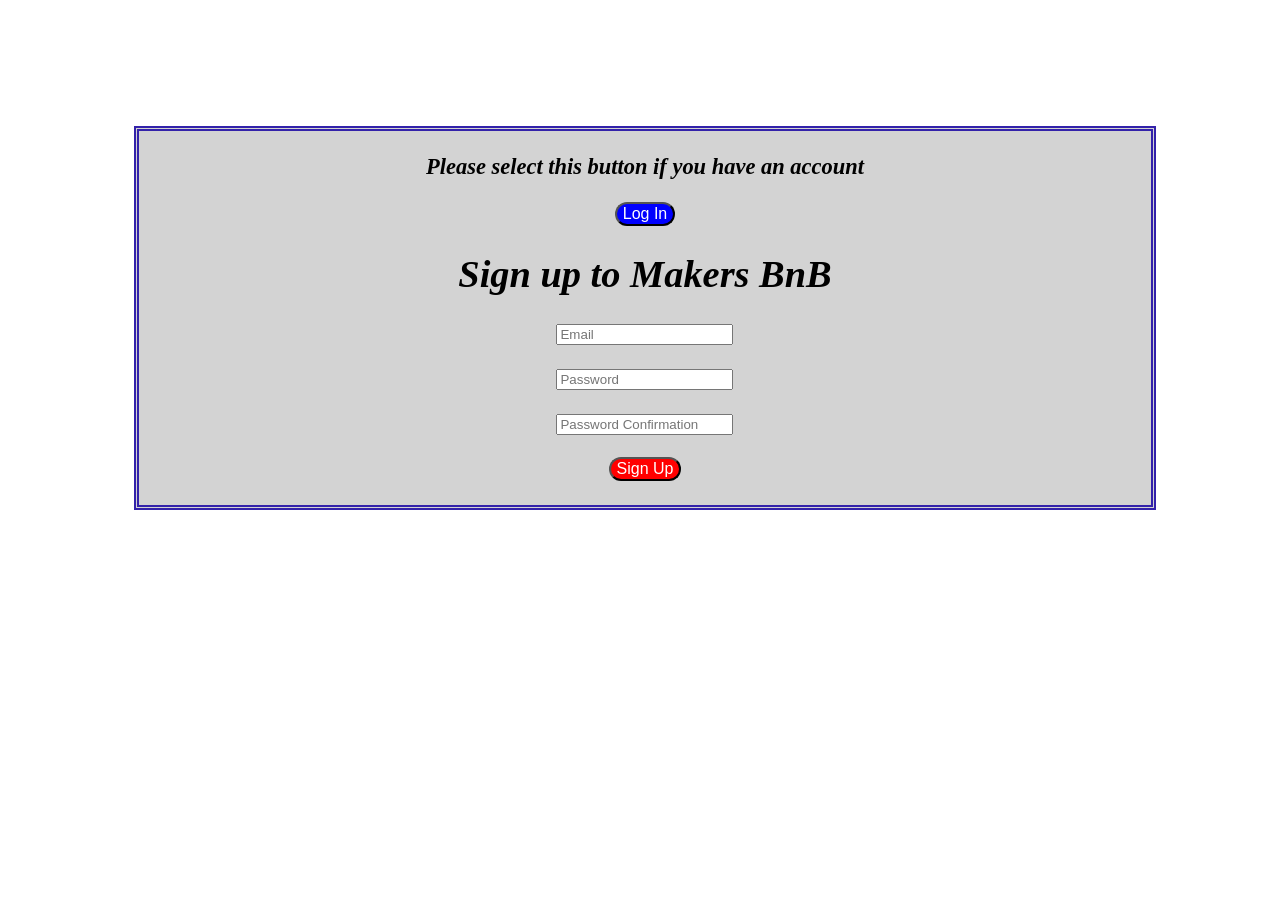
<file: index.html>
<!DOCTYPE html>
<html>
  <head>
    <!-- Sundar changed the title below from Sign in Page to Sign Up Page -->
    <title>Murphy BnB</title>
    <script src="lib/jquery-3.3.1.js"> </script>
    <script src="js/interface.js"> </script>
    <script src="js/User.js"> </script>
    <script src="js/spaces.js"> </script>
    <script src="js/bnb.js"> </script>
    <link rel="stylesheet" type="text/css" href="js/style.css">
    <style>
    div.listings {
      margin: 5px;
      border: 1px solid #ccc;
      float: left;
      width: 180px;
    }

    div.location {
      padding: 15px;
      text-align: center;
    }

    div.title {
      padding: 15px;
      text-align: center;
    }

    div.price {
      padding: 15px;
      text-align: center;
    }

    div.listings img {
      width: 100%;
      height: auto;

    }

    </style>
   </head>

  <body>
    <!-- added sign in link for those who already have an account -->
    <div id="user-sign">
      <h3>Please select this button if you do not have an account</h3> <!-- DB/ZH added -->
      <button id="header-sign-up">Sign Up</button> <!-- DB/ZH changed to id -->
      <h1>Log in to Makers BnB</h1> <!-- DB/ZH removed form -->
          <input id="sign_email" type="email" name="email" placeholder="Email" required autofocus/><br><br>
          <input id="sign_password" type="password" name="password" placeholder="Password"/><br><br>
          <button id="signin_submit">Log In</button>
    </div>
    <div id="user-reg">
    <h3>Please select this button if you have an account</h3> <!-- DB/ZH added -->
    <button id="header-log-in">Log In</button> <!-- DB/ZH changed to id -->
    <h1>Sign up to Makers BnB</h1>
    <!-- DB/ZH 6/11 - added user form below -->
      <input id="reg_email" type="email" name="email" placeholder="Email"/><br><br>
      <input id="reg_password" type="password" name="password" placeholder="Password" required autofocus/><br><br>
      <input id="reg_password2" type="password" name="password confirmation" placeholder="Password Confirmation"/><br><br>
      <button id="signUp_submit">Sign Up</button>
      <!-- Tag below was included by Sundar to display any error/warning message during user registration -->
      <p><h2 id="reg_messages"></h2>
    </div>
    <div id="addspace">
      <h1>List a space</h1>
      <p>
        Lorem ipsum dolor sit amet, consectetur adipiscing elit, sed do eiusmod tempor incididunt ut labore et dolore magna aliqua. Ut enim ad minim veniam, quis nostrud exercitation ullamco laboris nisi ut aliquip ex ea commodo consequat.
        </p>
        <form>
          <label for="property_name"></label><input type="text" name="property_name" id="property_name" placeholder="Name of property" />
          <label for="property_description"></label><textarea name="property_description" id="property_description" placeholder="Description of property"></textarea>
          <label for="price_per_night"></label><input type="text" name="price_per_night" id="price_per_night" placeholder="Price per night" />
          <label for="available_from"></label><input type="text" name="available_from" id="available_from" placeholder="DD/MM/YYYY" />
          <label for="available_to"></label><input type="text" name="available_to" id="available_to" placeholder="DD/MM/YYYY" />
          <button type="button" name="listing_submit" id="listing_submit" value="List my space">List my space</button>
          </form>
    </div>
    <div id="bookspace">
      <h1>Book a space</h1>
      <p>
        Lorem ipsum dolor sit amet, consectetur adipiscing elit, sed do eiusmod tempor incididunt ut labore et dolore magna aliqua. Ut enim ad minim veniam, quis nostrud exercitation ullamco laboris nisi ut aliquip ex ea commodo consequat.
        </p>
        <button id="book_add_space_btn" type="button">List a Space</button>
          <label for="avail_from">Available from</label><input type="text" id="avail_from" name="avail_from" placeholder="DD/MM/YYYY" />
          <label for="avail_to">Available to</label><input type="text" id="avail_to" name="avail_to" placeholder="DD/MM/YYYY" />
          <button id="book_list_spaces_btn" type="button">List spaces</button>
          <div class="row" id="accommodation">
          </div>
    </div>
    <!-- DB/ZH 6/11 - added user form above -->
  </body>
</html>
</file>
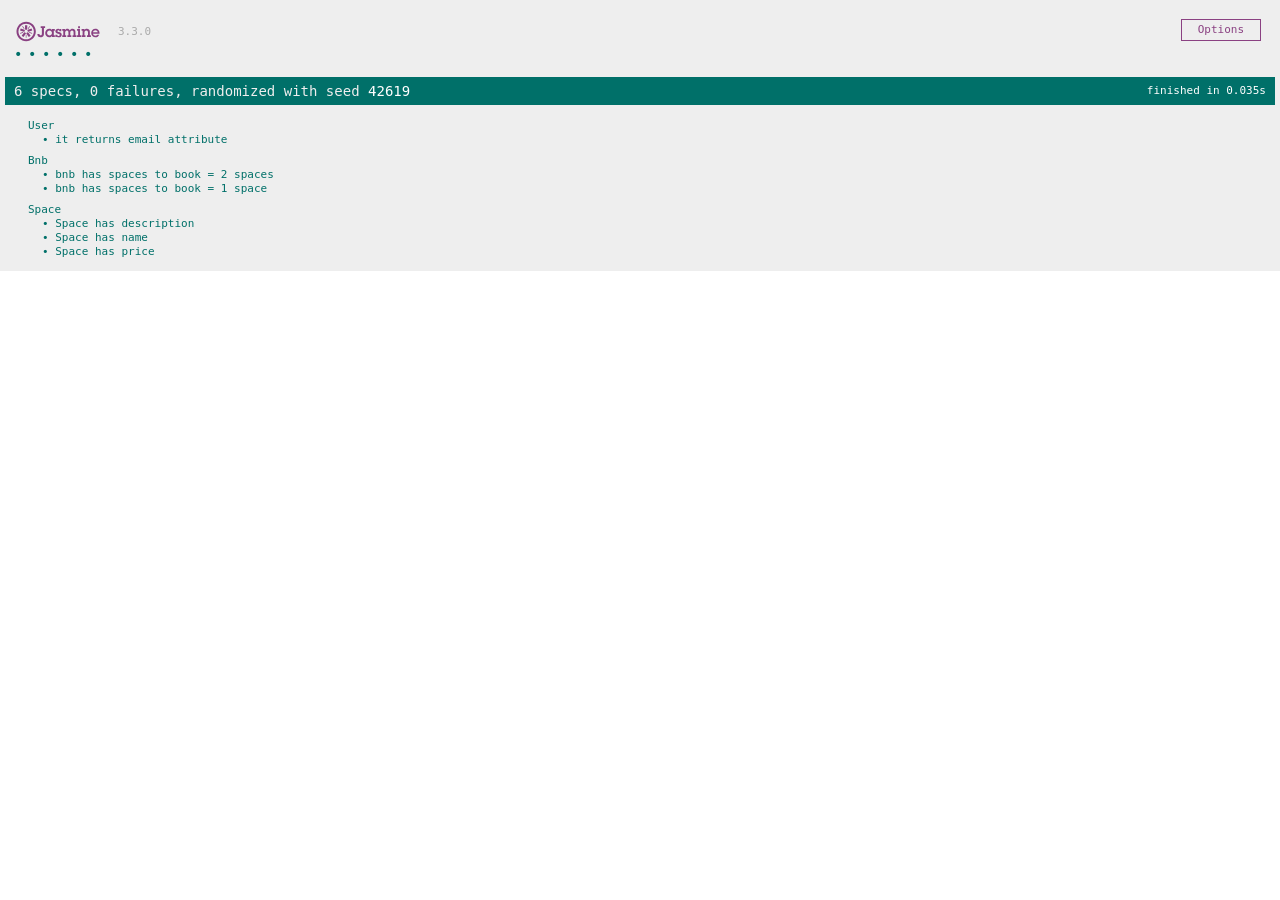
<file: SpecRunner.html>
<!DOCTYPE html>
<html>
<head>
  <meta charset="utf-8">
  <title>Jasmine Spec Runner v3.3.0</title>

  <link rel="shortcut icon" type="image/png" href="lib/jasmine-3.3.0/jasmine_favicon.png">
  <link rel="stylesheet" href="lib/jasmine-3.3.0/jasmine.css">

  <script src="lib/jasmine-3.3.0/jasmine.js"></script>
  <script src="lib/jasmine-3.3.0/jasmine-html.js"></script>
  <script src="lib/jasmine-3.3.0/boot.js"></script>

  <!-- jasmine jquery files for testing... -->
  <script type="text/javascript" src="lib/jquery-3.3.1.js"></script>
  <script type="text/javascript" src="lib/jasmine-jquery.js"></script>

  <!-- include src files here... -->
  <script src="js/User.js"></script>
  <script src="js/spaces.js"></script>
  <script src="js/bnb.js"></script>

  <!-- include spec files here... -->
  <script src="spec/SpecHelper.js"></script>
  <script src="spec/userSpec.js"></script>
  <script src="spec/spaces_spec.js"></script>
  <script src="spec/bnb_spec.js"></script>


</head>

<body>
</body>
</html>
</file>
<file: js/style.css>
#user-reg {
  font: italic 1.2em "Fira Sans", serif;
  border: thick double #32a;
  width: 80%;
  height: auto;
  text-align: center;
  margin: 10%;
  background-color: lightgrey
}

#header-log-in {
  background-color: blue;
  color: white;
  font-size: 16px;
  border-radius: 12px;
}

#header-log-in:hover {
  background-color: lightblue;
}

#signUp_submit {
  background-color: red;
  color: white;
  font-size: 16px;
  border-radius: 12px;
}

#signUp_submit:hover {
  background-color: pink;
}
</file>
<file: lib/jasmine-3.3.0/jasmine.css>
@charset "UTF-8";
body { overflow-y: scroll; }

.jasmine_html-reporter { background-color: #eee; padding: 5px; margin: -8px; font-size: 11px; font-family: Monaco, "Lucida Console", monospace; line-height: 14px; color: #333; }
.jasmine_html-reporter a { text-decoration: none; }
.jasmine_html-reporter a:hover { text-decoration: underline; }
.jasmine_html-reporter p, .jasmine_html-reporter h1, .jasmine_html-reporter h2, .jasmine_html-reporter h3, .jasmine_html-reporter h4, .jasmine_html-reporter h5, .jasmine_html-reporter h6 { margin: 0; line-height: 14px; }
.jasmine_html-reporter .jasmine-banner, .jasmine_html-reporter .jasmine-symbol-summary, .jasmine_html-reporter .jasmine-summary, .jasmine_html-reporter .jasmine-result-message, .jasmine_html-reporter .jasmine-spec .jasmine-description, .jasmine_html-reporter .jasmine-spec-detail .jasmine-description, .jasmine_html-reporter .jasmine-alert .jasmine-bar, .jasmine_html-reporter .jasmine-stack-trace { padding-left: 9px; padding-right: 9px; }
.jasmine_html-reporter .jasmine-banner { position: relative; }
.jasmine_html-reporter .jasmine-banner .jasmine-title { background: url('[data-uri]') no-repeat; background: url('[data-uri]') no-repeat, none; -moz-background-size: 100%; -o-background-size: 100%; -webkit-background-size: 100%; background-size: 100%; display: block; float: left; width: 90px; height: 25px; }
.jasmine_html-reporter .jasmine-banner .jasmine-version { margin-left: 14px; position: relative; top: 6px; }
.jasmine_html-reporter #jasmine_content { position: fixed; right: 100%; }
.jasmine_html-reporter .jasmine-version { color: #aaa; }
.jasmine_html-reporter .jasmine-banner { margin-top: 14px; }
.jasmine_html-reporter .jasmine-duration { color: #fff; float: right; line-height: 28px; padding-right: 9px; }
.jasmine_html-reporter .jasmine-symbol-summary { overflow: hidden; *zoom: 1; margin: 14px 0; }
.jasmine_html-reporter .jasmine-symbol-summary li { display: inline-block; height: 10px; width: 14px; font-size: 16px; }
.jasmine_html-reporter .jasmine-symbol-summary li.jasmine-passed { font-size: 14px; }
.jasmine_html-reporter .jasmine-symbol-summary li.jasmine-passed:before { color: #007069; content: "•"; }
.jasmine_html-reporter .jasmine-symbol-summary li.jasmine-failed { line-height: 9px; }
.jasmine_html-reporter .jasmine-symbol-summary li.jasmine-failed:before { color: #ca3a11; content: "×"; font-weight: bold; margin-left: -1px; }
.jasmine_html-reporter .jasmine-symbol-summary li.jasmine-excluded { font-size: 14px; }
.jasmine_html-reporter .jasmine-symbol-summary li.jasmine-excluded:before { color: #bababa; content: "•"; }
.jasmine_html-reporter .jasmine-symbol-summary li.jasmine-excluded-no-display { font-size: 14px; display: none; }
.jasmine_html-reporter .jasmine-symbol-summary li.jasmine-pending { line-height: 17px; }
.jasmine_html-reporter .jasmine-symbol-summary li.jasmine-pending:before { color: #ba9d37; content: "*"; }
.jasmine_html-reporter .jasmine-symbol-summary li.jasmine-empty { font-size: 14px; }
.jasmine_html-reporter .jasmine-symbol-summary li.jasmine-empty:before { color: #ba9d37; content: "•"; }
.jasmine_html-reporter .jasmine-run-options { float: right; margin-right: 5px; border: 1px solid #8a4182; color: #8a4182; position: relative; line-height: 20px; }
.jasmine_html-reporter .jasmine-run-options .jasmine-trigger { cursor: pointer; padding: 8px 16px; }
.jasmine_html-reporter .jasmine-run-options .jasmine-payload { position: absolute; display: none; right: -1px; border: 1px solid #8a4182; background-color: #eee; white-space: nowrap; padding: 4px 8px; }
.jasmine_html-reporter .jasmine-run-options .jasmine-payload.jasmine-open { display: block; }
.jasmine_html-reporter .jasmine-bar { line-height: 28px; font-size: 14px; display: block; color: #eee; }
.jasmine_html-reporter .jasmine-bar.jasmine-failed, .jasmine_html-reporter .jasmine-bar.jasmine-errored { background-color: #ca3a11; border-bottom: 1px solid #eee; }
.jasmine_html-reporter .jasmine-bar.jasmine-passed { background-color: #007069; }
.jasmine_html-reporter .jasmine-bar.jasmine-incomplete { background-color: #bababa; }
.jasmine_html-reporter .jasmine-bar.jasmine-skipped { background-color: #bababa; }
.jasmine_html-reporter .jasmine-bar.jasmine-warning { background-color: #ba9d37; color: #333; }
.jasmine_html-reporter .jasmine-bar.jasmine-menu { background-color: #fff; color: #aaa; }
.jasmine_html-reporter .jasmine-bar.jasmine-menu a { color: #333; }
.jasmine_html-reporter .jasmine-bar a { color: white; }
.jasmine_html-reporter.jasmine-spec-list .jasmine-bar.jasmine-menu.jasmine-failure-list, .jasmine_html-reporter.jasmine-spec-list .jasmine-results .jasmine-failures { display: none; }
.jasmine_html-reporter.jasmine-failure-list .jasmine-bar.jasmine-menu.jasmine-spec-list, .jasmine_html-reporter.jasmine-failure-list .jasmine-summary { display: none; }
.jasmine_html-reporter .jasmine-results { margin-top: 14px; }
.jasmine_html-reporter .jasmine-summary { margin-top: 14px; }
.jasmine_html-reporter .jasmine-summary ul { list-style-type: none; margin-left: 14px; padding-top: 0; padding-left: 0; }
.jasmine_html-reporter .jasmine-summary ul.jasmine-suite { margin-top: 7px; margin-bottom: 7px; }
.jasmine_html-reporter .jasmine-summary li.jasmine-passed a { color: #007069; }
.jasmine_html-reporter .jasmine-summary li.jasmine-failed a { color: #ca3a11; }
.jasmine_html-reporter .jasmine-summary li.jasmine-empty a { color: #ba9d37; }
.jasmine_html-reporter .jasmine-summary li.jasmine-pending a { color: #ba9d37; }
.jasmine_html-reporter .jasmine-summary li.jasmine-excluded a { color: #bababa; }
.jasmine_html-reporter .jasmine-specs li.jasmine-passed a:before { content: "• "; }
.jasmine_html-reporter .jasmine-specs li.jasmine-failed a:before { content: "× "; }
.jasmine_html-reporter .jasmine-specs li.jasmine-empty a:before { content: "* "; }
.jasmine_html-reporter .jasmine-specs li.jasmine-pending a:before { content: "• "; }
.jasmine_html-reporter .jasmine-specs li.jasmine-excluded a:before { content: "• "; }
.jasmine_html-reporter .jasmine-description + .jasmine-suite { margin-top: 0; }
.jasmine_html-reporter .jasmine-suite { margin-top: 14px; }
.jasmine_html-reporter .jasmine-suite a { color: #333; }
.jasmine_html-reporter .jasmine-failures .jasmine-spec-detail { margin-bottom: 28px; }
.jasmine_html-reporter .jasmine-failures .jasmine-spec-detail .jasmine-description { background-color: #ca3a11; color: white; }
.jasmine_html-reporter .jasmine-failures .jasmine-spec-detail .jasmine-description a { color: white; }
.jasmine_html-reporter .jasmine-result-message { padding-top: 14px; color: #333; white-space: pre-wrap; }
.jasmine_html-reporter .jasmine-result-message span.jasmine-result { display: block; }
.jasmine_html-reporter .jasmine-stack-trace { margin: 5px 0 0 0; max-height: 224px; overflow: auto; line-height: 18px; color: #666; border: 1px solid #ddd; background: white; white-space: pre; }
</file>
